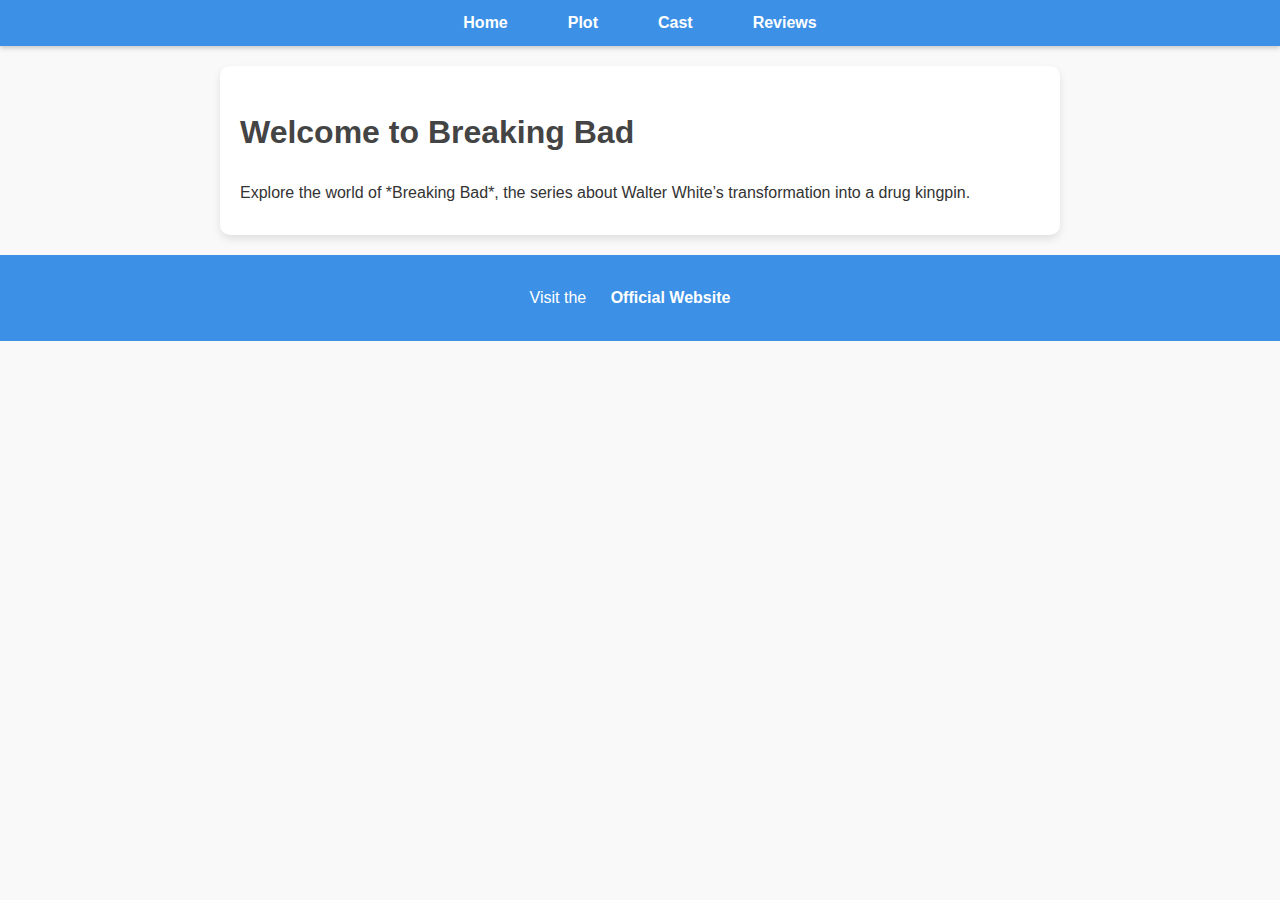
<file: Exercises/Index.html>
<!DOCTYPE html>
<html lang="en">
<head>
    <meta charset="UTF-8">
    <meta name="viewport" content="width=device-width, initial-scale=1.0">
    <title>Breaking Bad</title>
    <link rel="stylesheet" href="styles.css">
</head>
<body>
    <header>
        <nav>
            <ul>
                <li><a href="index.html">Home</a></li>
                <li><a href="plot.html">Plot</a></li>
                <li><a href="cast.html">Cast</a></li>
                <li><a href="reviews.html">Reviews</a></li>
            </ul>
        </nav>
    </header>

    <main>
        <h1>Welcome to Breaking Bad</h1>
        <p>Explore the world of *Breaking Bad*, the series about Walter White’s transformation into a drug kingpin.</p>
    </main>

    <footer>
        <p>Visit the <a href="https://www.netflix.com/ae-en/Title/70143836" target="_blank" class="button">Official Website</a></p>
    </footer>
</body>
</html>
</file>
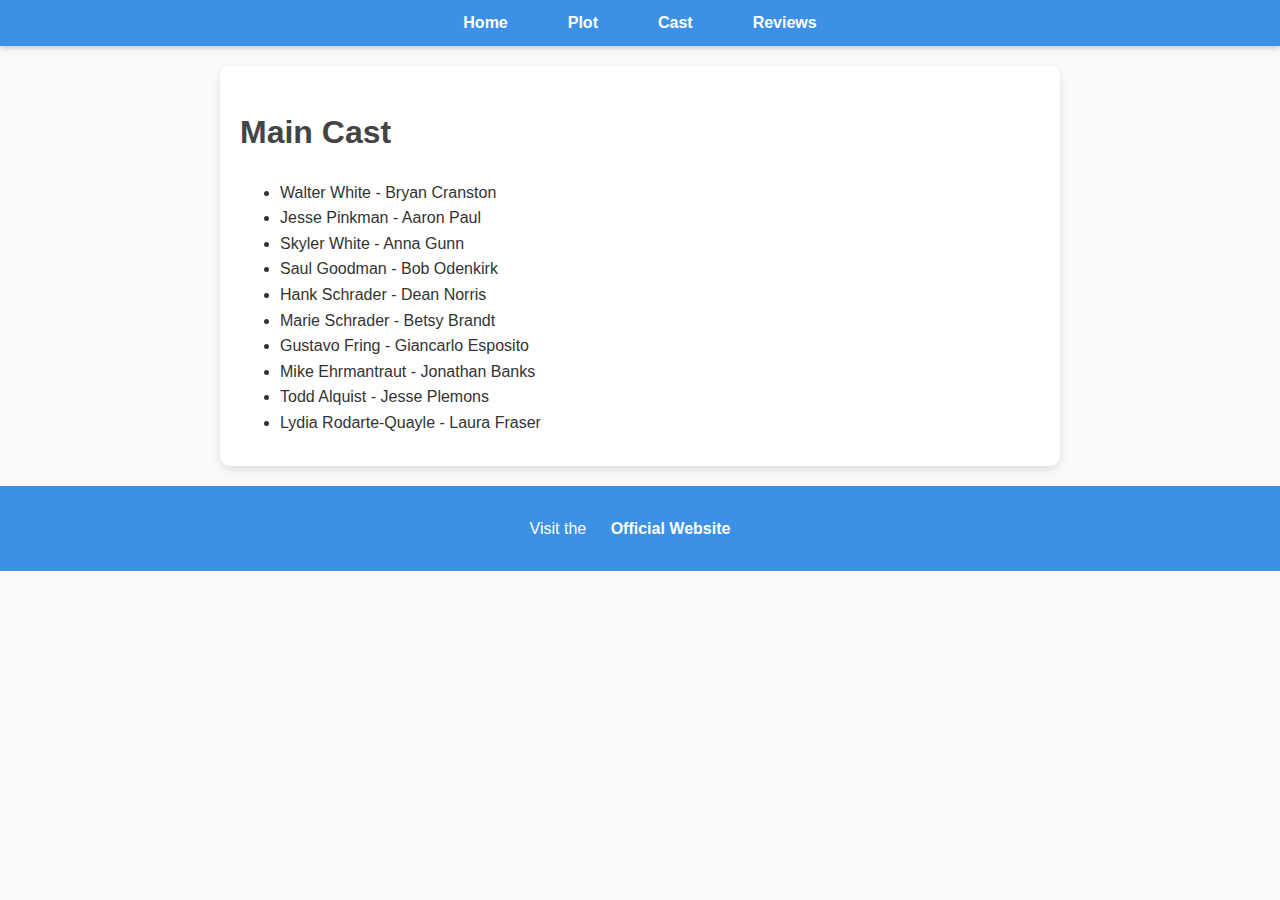
<file: Exercises/cast.html>
<!DOCTYPE html>
<html lang="en">
<head>
    <meta charset="UTF-8">
    <meta name="viewport" content="width=device-width, initial-scale=1.0">
    <title>Breaking Bad - Cast</title>
    <link rel="stylesheet" href="styles.css">
</head>
<body>
    <header>
        <nav>
            <ul>
                <li><a href="index.html">Home</a></li>
                <li><a href="plot.html">Plot</a></li>
                <li><a href="cast.html">Cast</a></li>
                <li><a href="reviews.html">Reviews</a></li>
            </ul>
        </nav>
    </header>

    <main>
        <h1>Main Cast</h1>
        <ul>
            <li>Walter White - Bryan Cranston</li>
            <li>Jesse Pinkman - Aaron Paul</li>
            <li>Skyler White - Anna Gunn</li>
            <li>Saul Goodman - Bob Odenkirk</li>
            <li>Hank Schrader - Dean Norris</li>
            <li>Marie Schrader - Betsy Brandt</li>
            <li>Gustavo Fring - Giancarlo Esposito</li>
            <li>Mike Ehrmantraut - Jonathan Banks</li>
            <li>Todd Alquist - Jesse Plemons</li>
            <li>Lydia Rodarte-Quayle - Laura Fraser</li>
        </ul>
    </main>

    <footer>
        <p>Visit the <a href="https://www.netflix.com/ae-en/Title/70143836" target="_blank" class="button">Official Website</a></p>
    </footer>
</body>
</html>
</file>
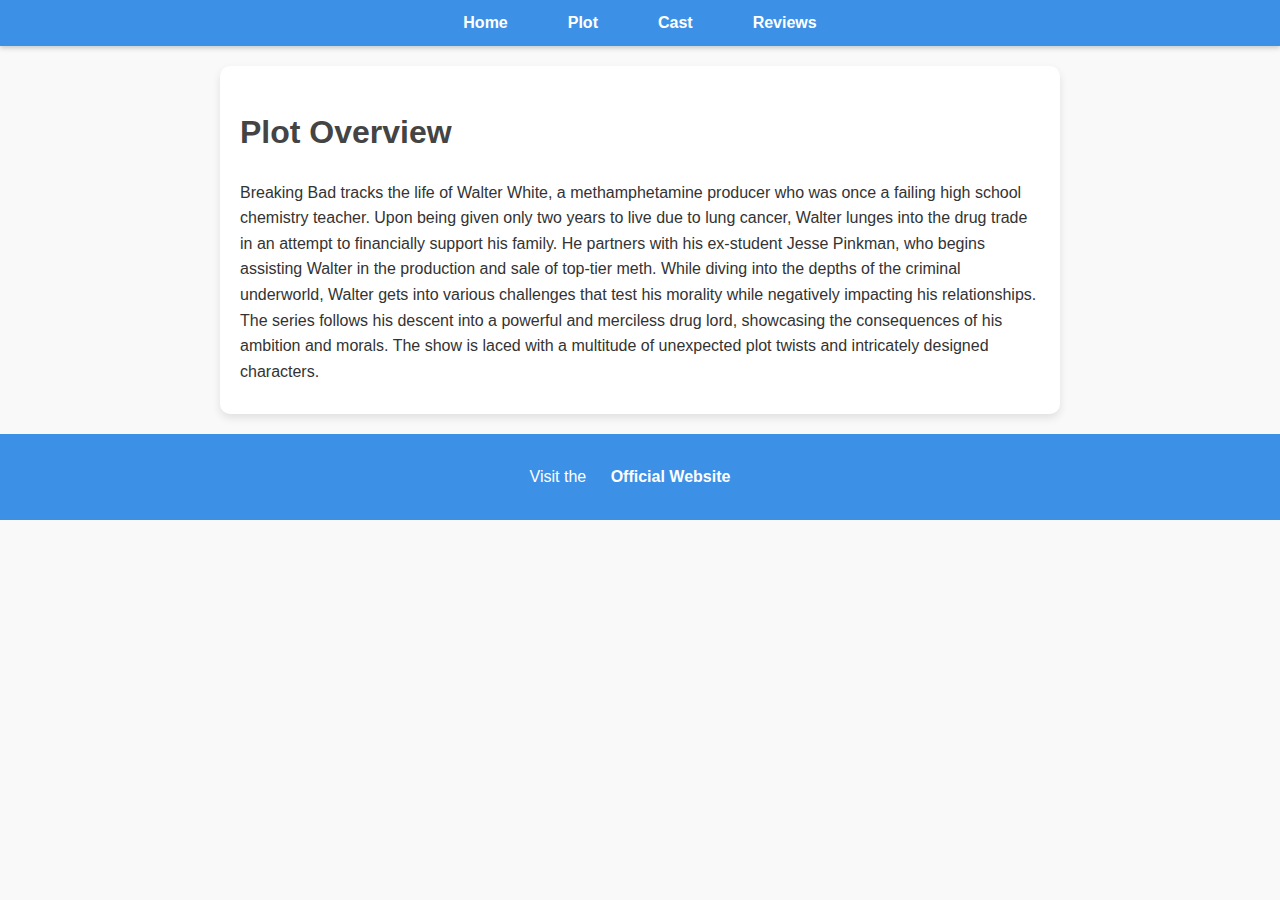
<file: Exercises/plot.html>
<!DOCTYPE html>
<html lang="en">
<head>
    <meta charset="UTF-8">
    <meta name="viewport" content="width=device-width, initial-scale=1.0">
    <title>Breaking Bad - Plot</title>
    <link rel="stylesheet" href="styles.css">
</head>
<body>
    <header>
        <nav>
            <ul>
                <li><a href="index.html">Home</a></li>
                <li><a href="plot.html">Plot</a></li>
                <li><a href="cast.html">Cast</a></li>
                <li><a href="reviews.html">Reviews</a></li>
            </ul>
        </nav>
    </header>

    <main>
        <h1>Plot Overview</h1>
        <p>Breaking Bad tracks the life of Walter White, a methamphetamine producer who was once a failing high school chemistry teacher. Upon being given only two years to live due to lung cancer, Walter lunges into the drug trade in an attempt to financially support his family. He partners with his ex-student Jesse Pinkman, who begins assisting Walter in the production and sale of top-tier meth.

            While diving into the depths of the criminal underworld, Walter gets into various challenges that test his morality while negatively impacting his relationships. The series follows his descent into a powerful and merciless drug lord, showcasing the consequences of his ambition and morals.
            
            The show is laced with a multitude of unexpected plot twists and intricately designed characters.</p>
    </main>

    <footer>
        <p>Visit the <a href="https://www.netflix.com/ae-en/Title/70143836" target="_blank" class="button">Official Website</a></p>
    </footer>
</body>
</html>
</file>
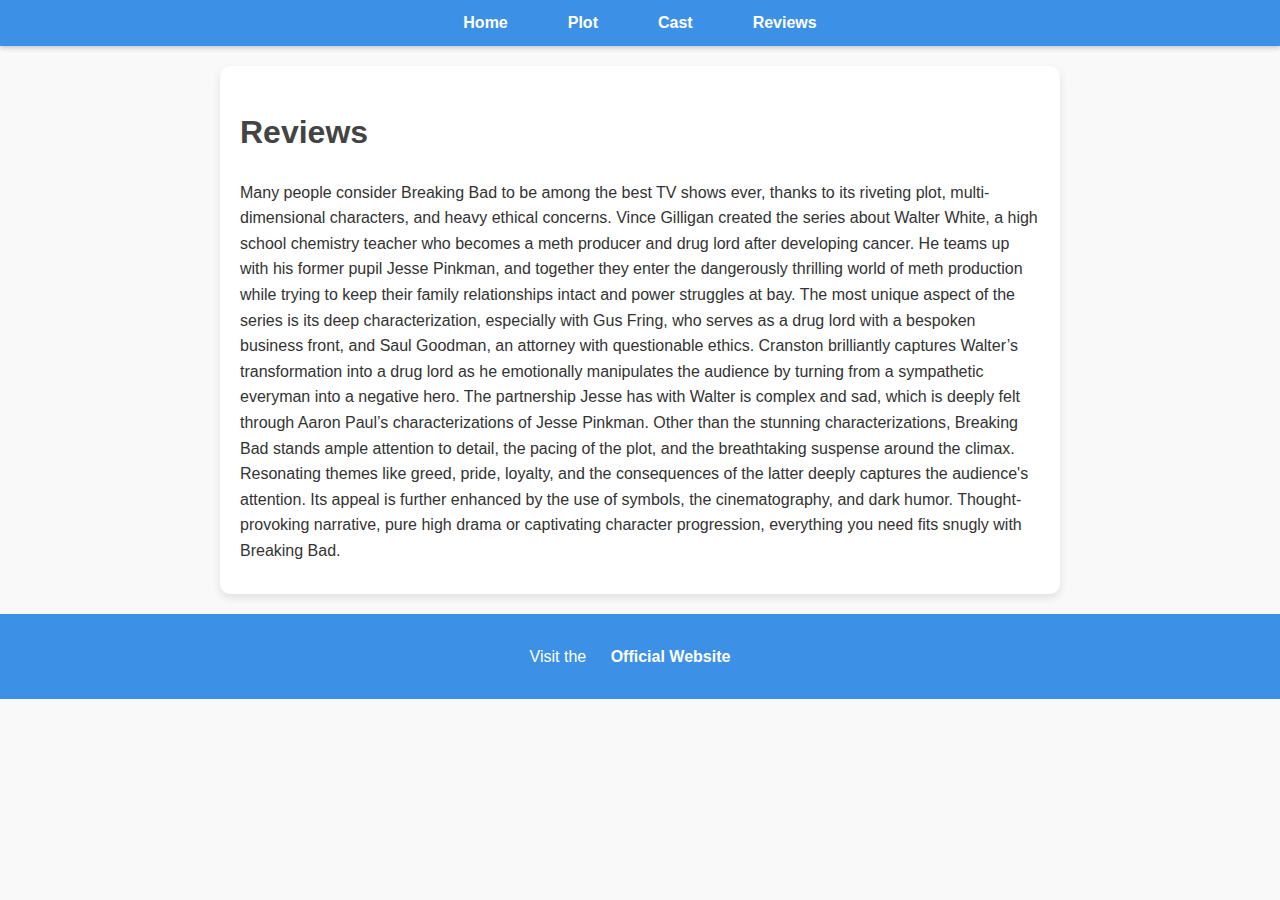
<file: Exercises/reviews.html>
<!DOCTYPE html>
<html lang="en">
<head>
    <meta charset="UTF-8">
    <meta name="viewport" content="width=device-width, initial-scale=1.0">
    <title>Breaking Bad - Reviews</title>
    <link rel="stylesheet" href="styles.css">
</head>
<body>
    <header>
        <nav>
            <ul>
                <li><a href="index.html">Home</a></li>
                <li><a href="plot.html">Plot</a></li>
                <li><a href="cast.html">Cast</a></li>
                <li><a href="reviews.html">Reviews</a></li>
            </ul>
        </nav>
    </header>

    <main>
        <h1>Reviews</h1>
        <p>Many people consider Breaking Bad to be among the best TV shows ever, thanks to its riveting plot, multi-dimensional characters, and heavy ethical concerns. Vince Gilligan created the series about Walter White, a high school chemistry teacher who becomes a meth producer and drug lord after developing cancer. He teams up with his former pupil Jesse Pinkman, and together they enter the dangerously thrilling world of meth production while trying to keep their family relationships intact and power struggles at bay.

            The most unique aspect of the series is its deep characterization, especially with Gus Fring, who serves as a drug lord with a bespoken business front, and Saul Goodman, an attorney with questionable ethics. Cranston brilliantly captures Walter’s transformation into a drug lord as he emotionally manipulates the audience by turning from a sympathetic everyman into a negative hero. The partnership Jesse has with Walter is complex and sad, which is deeply felt through Aaron Paul’s characterizations of Jesse Pinkman.
            
            Other than the stunning characterizations, Breaking Bad stands ample attention to detail, the pacing of the plot, and the breathtaking suspense around the climax. Resonating themes like greed, pride, loyalty, and the consequences of the latter deeply captures the audience's attention. Its appeal is further enhanced by the use of symbols, the cinematography, and dark humor.
            
            Thought-provoking narrative, pure high drama or captivating character progression, everything you need fits snugly with Breaking Bad.</p>
    </main>

    <footer>
        <p>Visit the <a href="https://www.netflix.com/ae-en/Title/70143836" target="_blank" class="button">Official Website</a></p>
    </footer>
</body>
</html>
</file>
<file: Exercises/styles.css>
/* General Page Styles */
body {
    font-family: 'Roboto', Arial, sans-serif;
    margin: 0;
    padding: 0;
    line-height: 1.6;
    background-color: #f9f9f9;
    color: #333;
}

h1 {
    font-size: 2em;
    color: #444;
}

p, ul {
    font-size: 1em;
    margin: 10px 0;
}

/* Navigation Bar */
header {
    background-color: #3c91e6;
    padding: 10px 0;
    position: sticky;
    top: 0;
    z-index: 1000;
    box-shadow: 0 2px 5px rgba(0, 0, 0, 0.2);
}

nav ul {
    list-style: none;
    display: flex;
    justify-content: center;
    padding: 0;
    margin: 0;
}

nav ul li {
    margin: 0 15px;
}

nav ul li a {
    text-decoration: none;
    color: #fff;
    font-weight: bold;
    padding: 10px 15px;
    border-radius: 5px;
    transition: background-color 0.3s ease;
}

nav ul li a:hover {
    background-color: #2a6fb1;
}

/* Section Styling */
main {
    max-width: 800px;
    margin: 20px auto;
    padding: 20px;
    background: #ffffff;
    border-radius: 10px;
    box-shadow: 0 4px 8px rgba(0, 0, 0, 0.1);
}

section {
    margin-bottom: 20px;
}

section h1 {
    margin-bottom: 10px;
    border-bottom: 2px solid #3c91e6;
    padding-bottom: 5px;
    color: #3c91e6;
}

/* Button Styling */
.button {
    display: inline-block;
    padding: 10px 20px;
    background-color: #3c91e6;
    color: white;
    text-decoration: none;
    border-radius: 5px;
    font-weight: bold;
    transition: background-color 0.3s ease;
}

.button:hover {
    background-color: #2a6fb1;
}

/* Footer Styling */
footer {
    text-align: center;
    padding: 10px;
    background-color: #3c91e6;
    color: #fff;
    margin-top: 20px;
}

/* Additional Custom Classes */
.highlight {
    background-color: #fff5d1;
    padding: 10px;
    border-left: 5px solid #ffd700;
    border-radius: 5px;
    margin: 10px 0;
}

.subtle-text {
    color: #777;
    font-style: italic;
}
</file>
